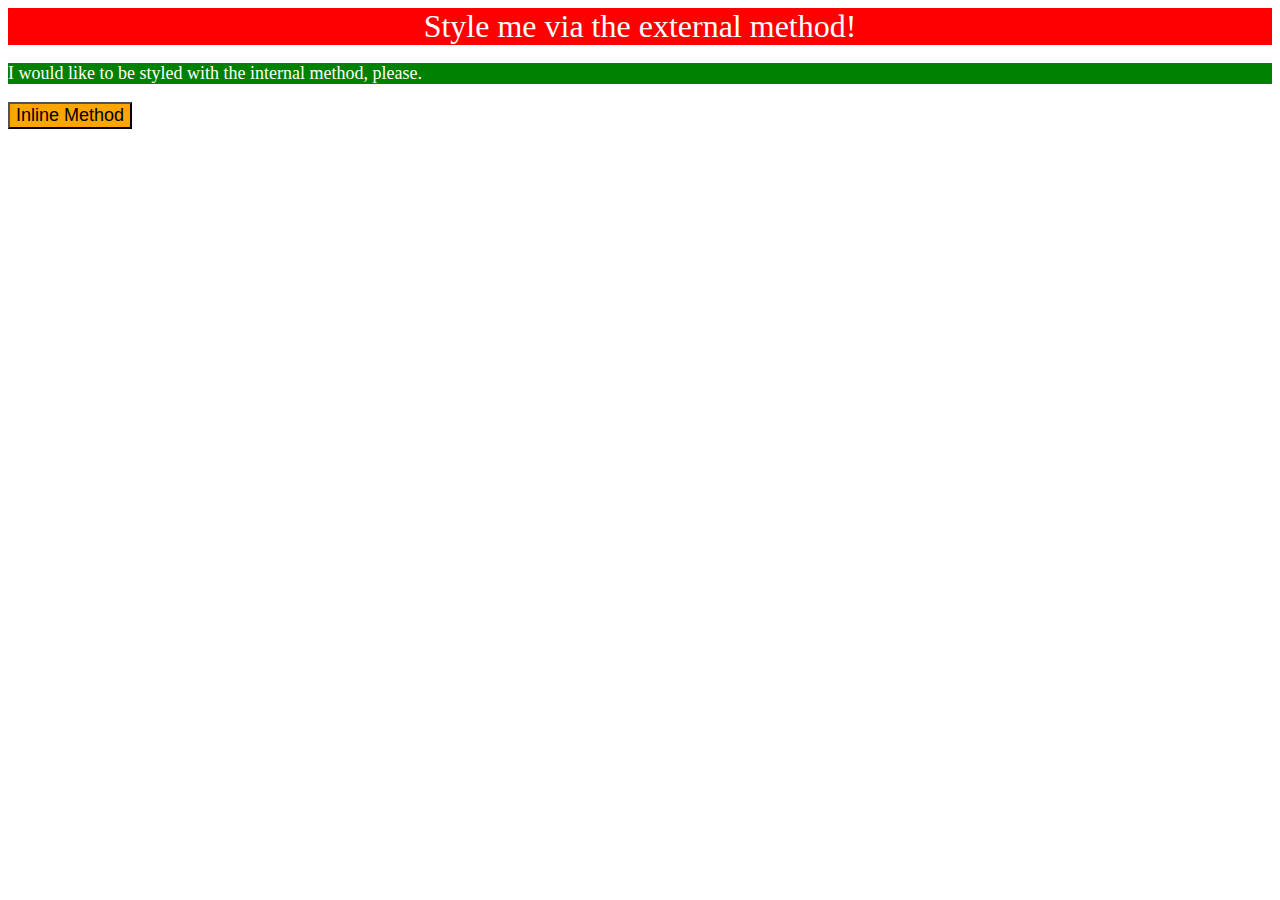
<file: foundations/intro-to-css/01-css-methods/index.html>
<!DOCTYPE html>
<html lang="en">
  <head>
    <meta charset="UTF-8">
    <meta http-equiv="X-UA-Compatible" content="IE=edge">
    <meta name="viewport" content="width=device-width, initial-scale=1.0">
    <title>Methods for Adding CSS</title>
    <link rel="stylesheet" href="styles/styles.css">
  <style>
    p {
      background: green;
      font-size: 18px;
      color: white;
    }
  </style>
  </head>
  <body>
    <div>Style me via the external method!</div>
    <p>I would like to be styled with the internal method, please.</p>
    <button style="background: orange; font-size: 18px;">Inline Method</button>
  </body>
</html>
</file>
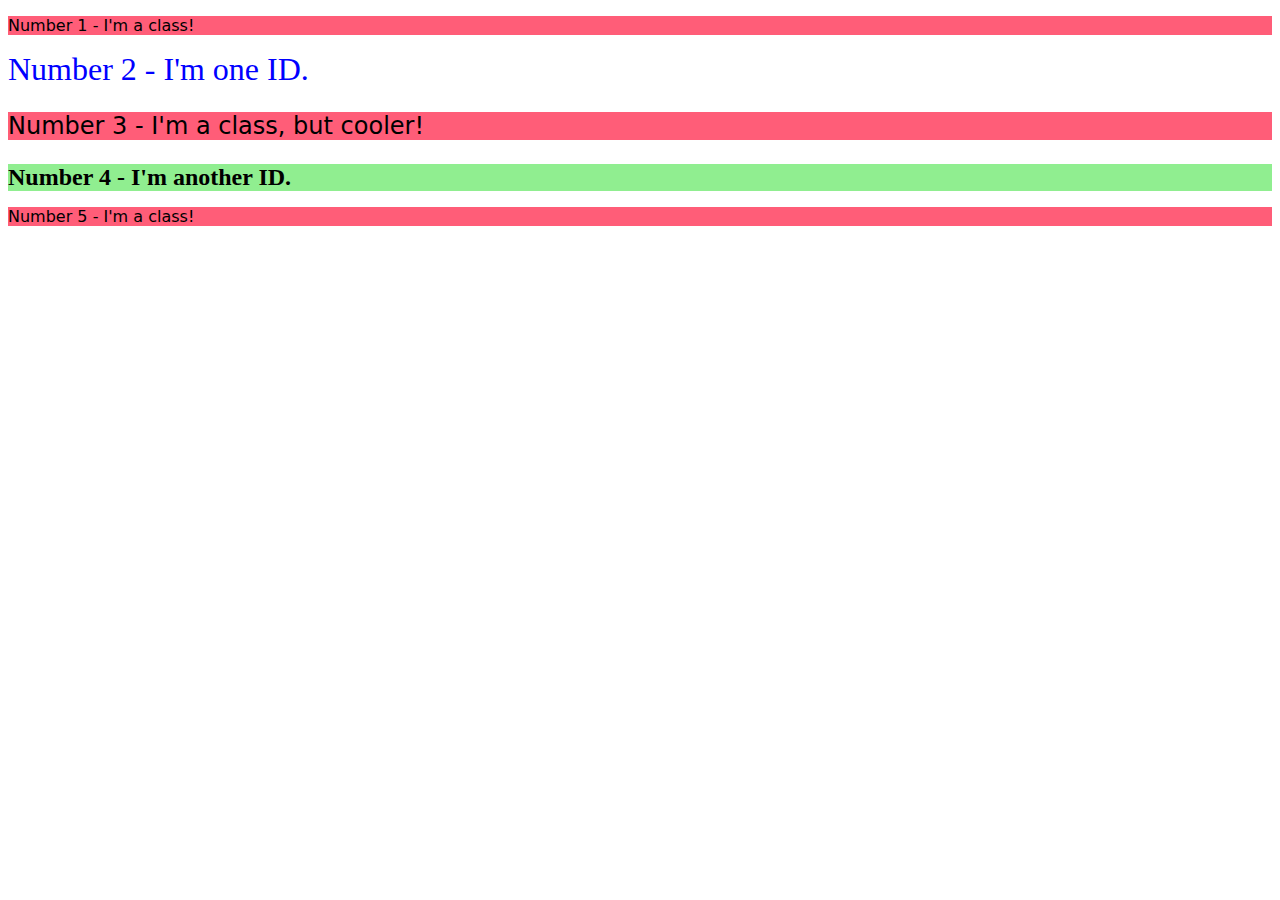
<file: foundations/intro-to-css/02-class-id-selectors/index.html>
<!DOCTYPE html>
<html lang="en">
  <head>
    <meta charset="UTF-8">
    <meta http-equiv="X-UA-Compatible" content="IE=edge">
    <meta name="viewport" content="width=device-width, initial-scale=1.0">
    <title>Class and ID Selectors</title>
    <link rel="stylesheet" href="style.css">
  </head>
  <body>
    <p class="paragraph">Number 1 - I'm a class!</p>
    <div id="number2">Number 2 - I'm one ID.</div>
    <p class="paragraph-large">Number 3 - I'm a class, but cooler!</p>
    <div id="number4">Number 4 - I'm another ID.</div>
    <p>Number 5 - I'm a class!</p>
  </body>
</html>
</file>
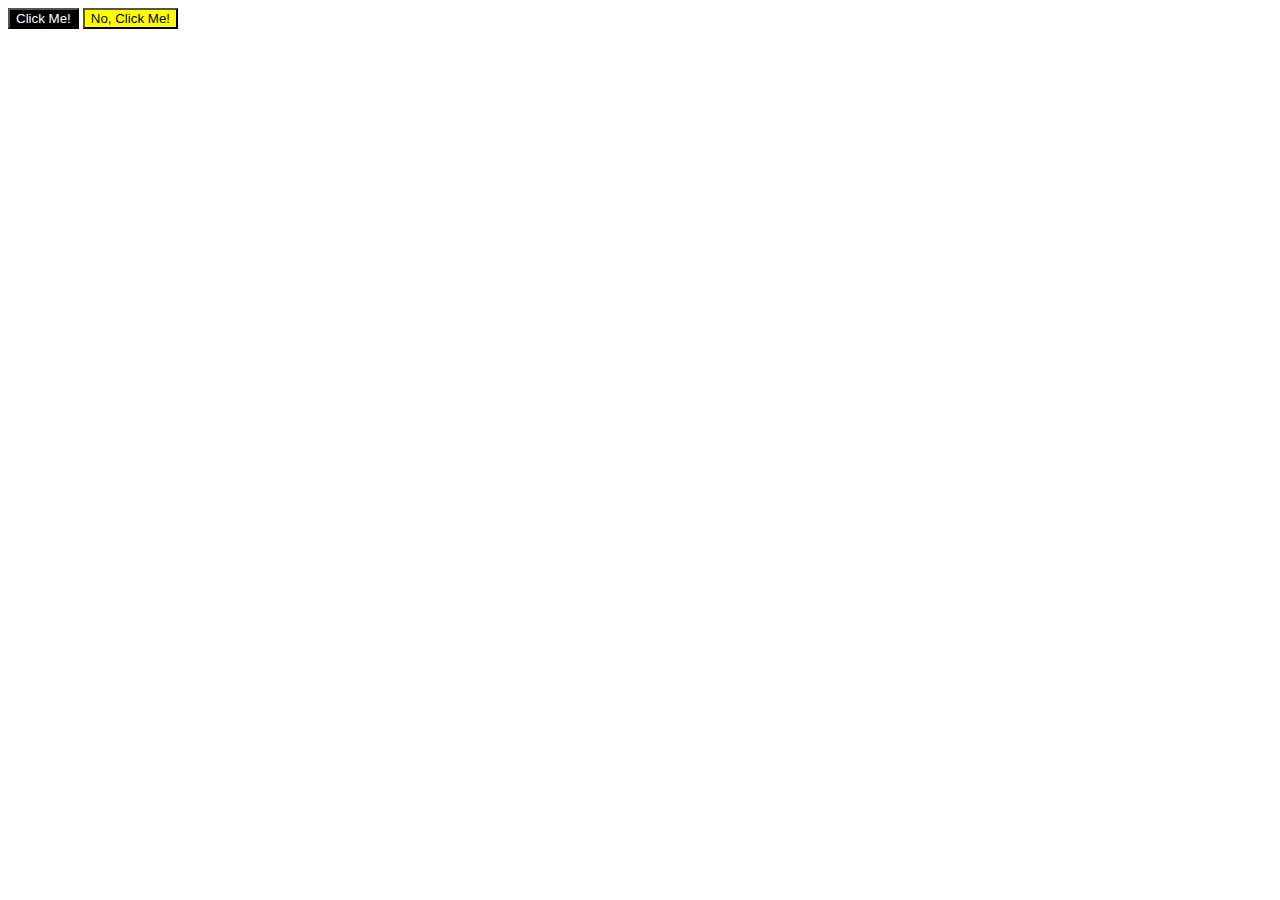
<file: foundations/intro-to-css/03-grouping-selectors/index.html>
<!DOCTYPE html>
<html lang="en">
  <head>
    <meta charset="UTF-8">
    <meta http-equiv="X-UA-Compatible" content="IE=edge">
    <meta name="viewport" content="width=device-width, initial-scale=1.0">
    <title>Grouping Selectors</title>
    <link rel="stylesheet" href="style.css">
  </head>
  <body>
    <button class="button1">Click Me!</button>
    <button class="button2">No, Click Me!</button>
  </body>
</html>
</file>
<file: foundations/intro-to-css/01-css-methods/styles/styles.css>
div {
    background: red;
    font-size: 32px;
    text-align: center;
    color: white;
}
</file>
<file: foundations/intro-to-css/02-class-id-selectors/style.css>
p {
    background-color: rgb(255, 93, 120);
    font-family: 'verdana', 'DejaVu Sans', 'sans serif';  
}
div#number2 {
    color: #00f;
    font-size: 32px;   
}
p.paragraph-large {
    font-size: 24px;
}
div#number4 {
    background: lightgreen;
    font-size: 24px;
    font-weight: 700;
}
</file>
<file: foundations/intro-to-css/03-grouping-selectors/style.css>
.button1
.button2 {
    font-size: 28px;
    font-family: 'Helvetica', 'Times New Roman', 'sans-serif';
}

.button1 {
    background-color: black;
    color: white;
}
.button2 { 
    background-color: yellow;
}
</file>
